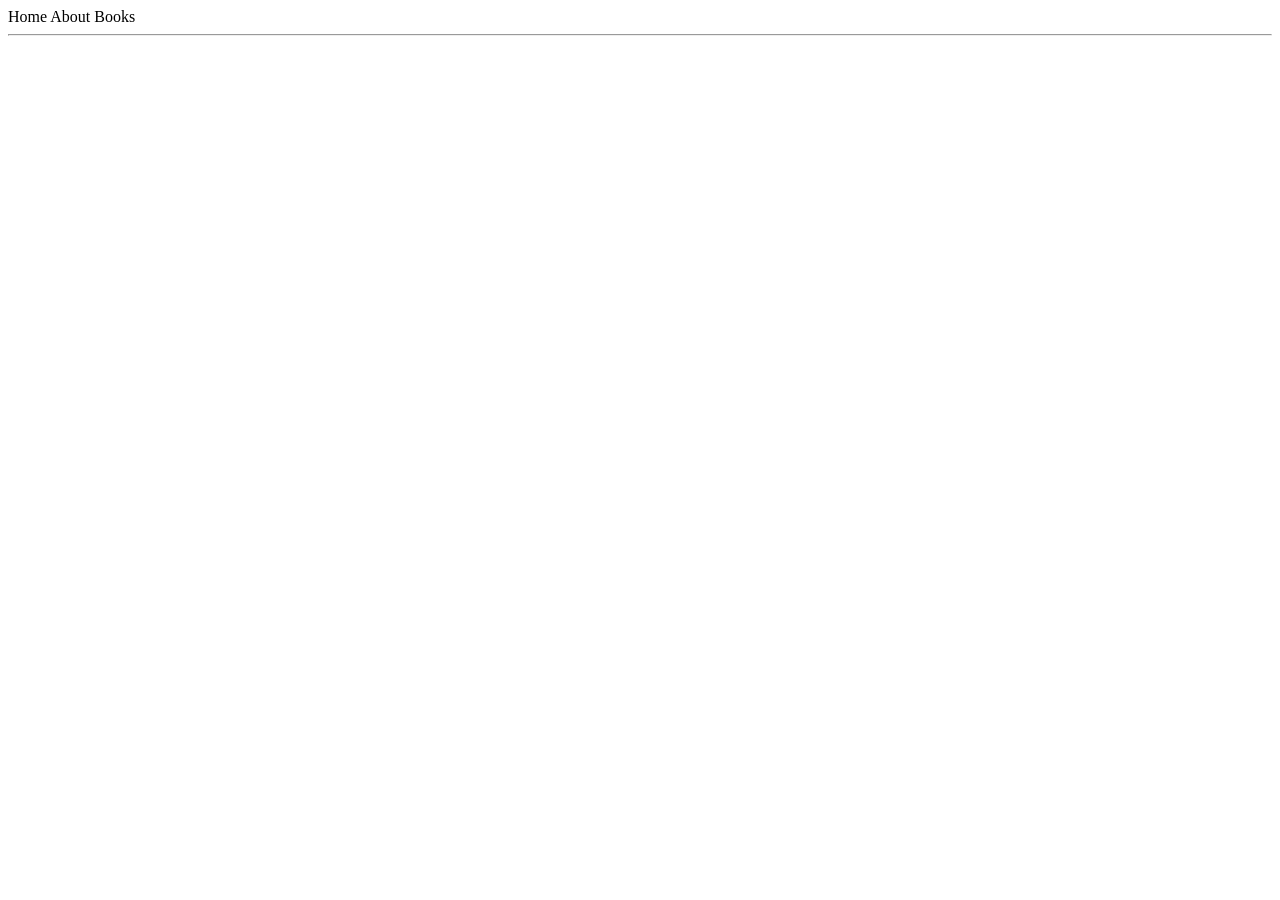
<file: route.html>
<!DOCTYPE html>
<html lang="en" dir="ltr">
  <head>
    <meta charset="utf-8">
    <script src="vue.js"></script>
    <script src="vue-route.js"></script>
    <script type="module">
    import { BooksComponent } from './BooksComponent.js'
    import { BookComponent } from './BookComponent.js'
    </script>
    <title></title>
  </head>
  <body>
    <div id="app">
        <router-link to="/">Home</router-link>
        <router-link to="/about">About</router-link>
        <router-link to="/books">Books</router-link>
        <hr>
        <router-view></router-view>
    </div>
  </body>
  <script type="text/javascript">
    // definisikan konfigurasi component
const Home = { template: '<div>Halaman Home</div>' }
const About = { template: '<div>Halaman About</div>' }

// mapping route path dengan componentnya, dibaca dari atas ke bawah
const routes = [
{ path: '/', component: Home, alias: '/home' },
{ path: '/about', component: About },
{ path: '/books', component: BooksComponent },
{ path: '/book/:id', component: BookComponent },
{ path: '*', redirect: '/' }
]
// register routing aplikasi kita pada objek dari class VueRouter
const router = new VueRouter({
    routes // bentuk pendek dari `routes: routes`
})

// register objek router pada objek Vue
var vm = new Vue({
    el: '#app',
    router,
})
  </script>
</html>
</file>
